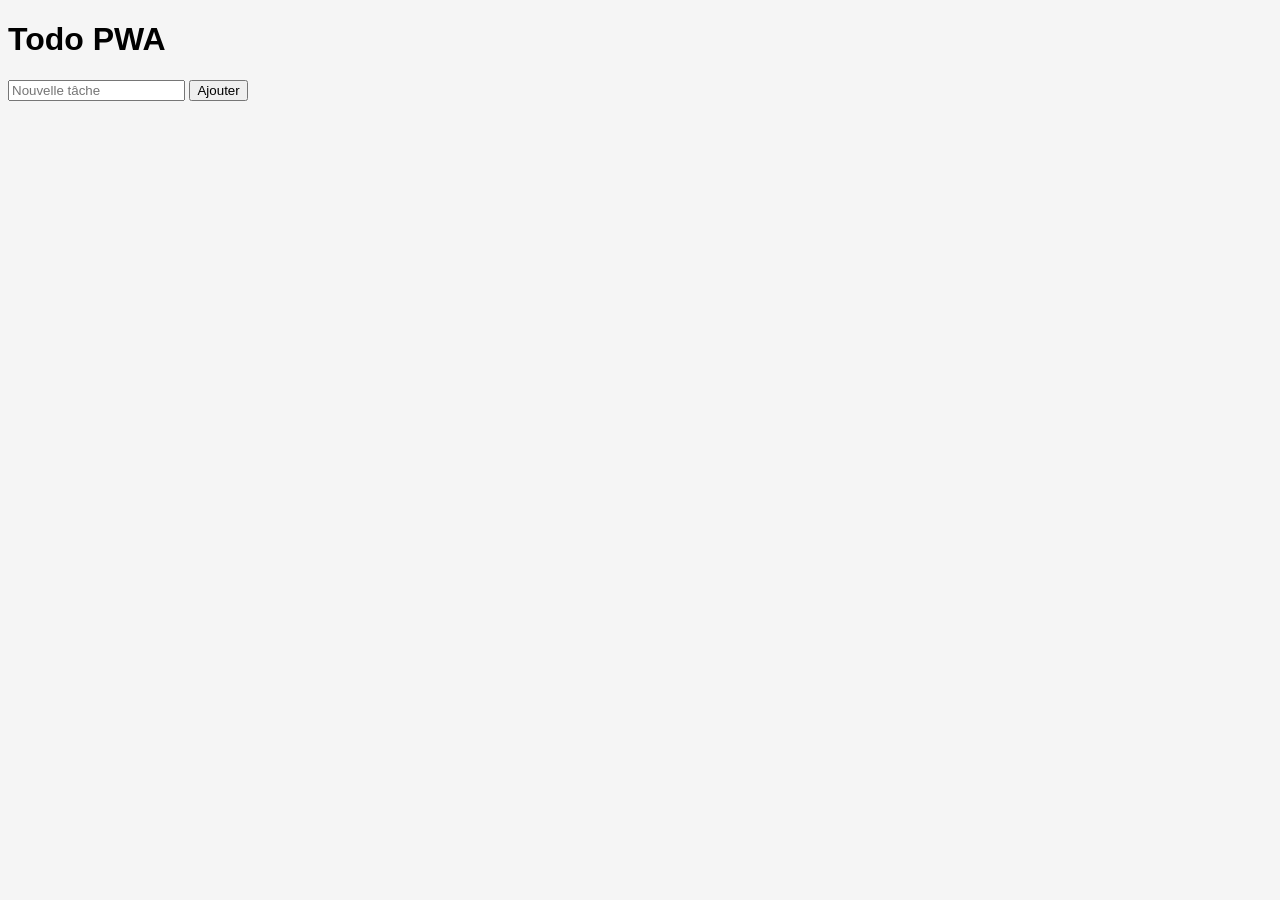
<file: index.html>
<!DOCTYPE html>
<html lang="fr">
<head>
  <meta charset="UTF-8">
  <meta name="viewport" content="width=device-width, initial-scale=1.0">
  <title>Todo PWA</title>
  <link rel="stylesheet" href="style.css">
  <link rel="manifest" href="manifest.json">
</head>
<body>
  <h1>Todo PWA</h1>
  
  <input id="task" type="text" placeholder="Nouvelle tâche">
  <button id="add">Ajouter</button>
  
  <ul id="tasks"></ul>

  <script src="app.js"></script>
</body>
</html>
</file>
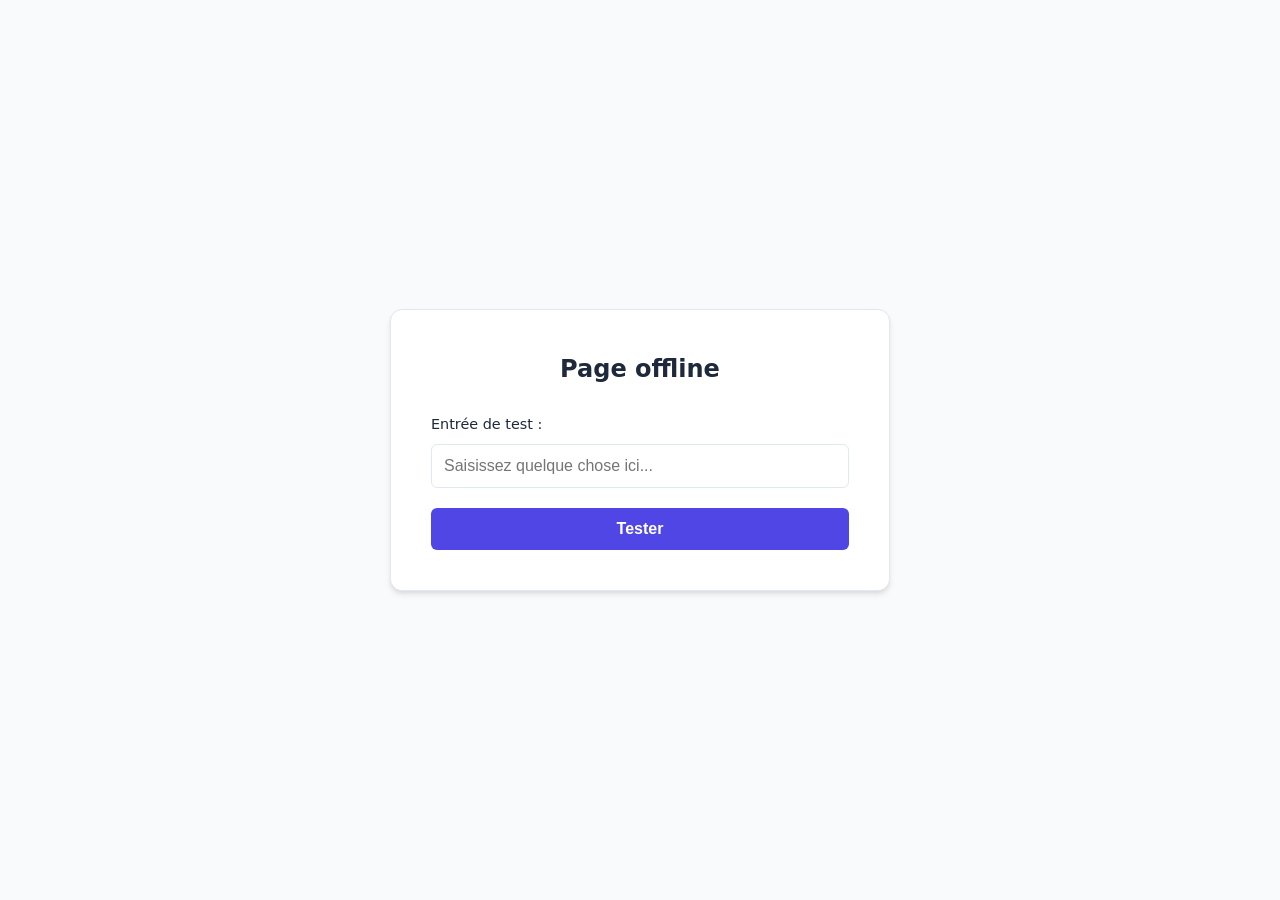
<file: offline.html>
<!DOCTYPE html>
<html lang="fr">
<head>
  <meta charset="UTF-8">
  <meta name="viewport" content="width=device-width, initial-scale=1.0">
  <title>offline</title>
  <style>
    :root {
      --primary: #4f46e5;
      --primary-hover: #4338ca;
      --bg: #f8fafc;
      --card-bg: #ffffff;
      --text: #1e293b;
      --border: #e2e8f0;
    }

    * {
      box-sizing: border-box;
      margin: 0;
      padding: 0;
    }

    body {
      font-family: system-ui, -apple-system, BlinkMacSystemFont, 'Segoe UI', Roboto, Oxygen, Ubuntu, Cantarell, sans-serif;
      background-color: var(--bg);
      color: var(--text);
      line-height: 1.6;
      padding: 2rem;
      display: flex;
      justify-content: center;
      align-items: center;
      min-height: 100vh;
    }

    .container {
      background-color: var(--card-bg);
      padding: 2.5rem;
      border-radius: 12px;
      box-shadow: 0 4px 6px -1px rgba(0, 0, 0, 0.1), 0 2px 4px -1px rgba(0, 0, 0, 0.06);
      width: 100%;
      max-width: 500px;
      border: 1px solid var(--border);
    }

    h1 {
      font-size: 1.5rem;
      margin-bottom: 1.5rem;
      color: var(--text);
      text-align: center;
    }

    .form-group {
      margin-bottom: 1.25rem;
    }

    label {
      display: block;
      margin-bottom: 0.5rem;
      font-weight: 500;
      font-size: 0.9rem;
    }

    input[type="text"] {
      width: 100%;
      padding: 0.75rem;
      border: 1px solid var(--border);
      border-radius: 6px;
      font-size: 1rem;
      outline: none;
      transition: border-color 0.2s;
    }

    input[type="text"]:focus {
      border-color: var(--primary);
    }

    button {
      width: 100%;
      padding: 0.75rem;
      background-color: var(--primary);
      color: white;
      border: none;
      border-radius: 6px;
      font-size: 1rem;
      font-weight: 600;
      cursor: pointer;
      transition: background-color 0.2s;
    }

    button:hover {
      background-color: var(--primary-hover);
    }

    .result {
      margin-top: 1.5rem;
      padding: 1rem;
      border-radius: 6px;
      background-color: #f1f5f9;
      font-size: 0.95rem;
      word-break: break-all;
      display: none;
    }

    .result.active {
      display: block;
    }
  </style>
</head>
<body>

  <div class="container">
    <h1>Page offline</h1>

    <div class="form-group">
      <label for="userInput">Entrée de test :</label>
      <input type="text" id="userInput" placeholder="Saisissez quelque chose ici...">
    </div>

    <button id="testBtn">Tester</button>

    <div id="resultBox" class="result">
      <strong>Résultat :</strong> <span id="output"></span>
    </div>
  </div>

  <script>
   
    const button = document.getElementById('testBtn');
    const input = document.getElementById('userInput');
    const resultBox = document.getElementById('resultBox');
    const output = document.getElementById('output');

    
    button.addEventListener('click', () => {
      const value = input.value.trim();
      
      if (value === "") {
        output.textContent = "Veuillez entrer une valeur avant de tester.";
      } else {
        output.textContent = `Vous avez saisi : "${value}"`;
      }
      
      resultBox.classList.add('active');
    });

    input.addEventListener('keypress', (e) => {
      if (e.key === 'Enter') {
        button.click();
      }
    });
  </script>

</body>
</html>
</file>
<file: style.css>
body {
font-family: Arial, sans-serif;
background: #f5f5f5;
}
</file>
